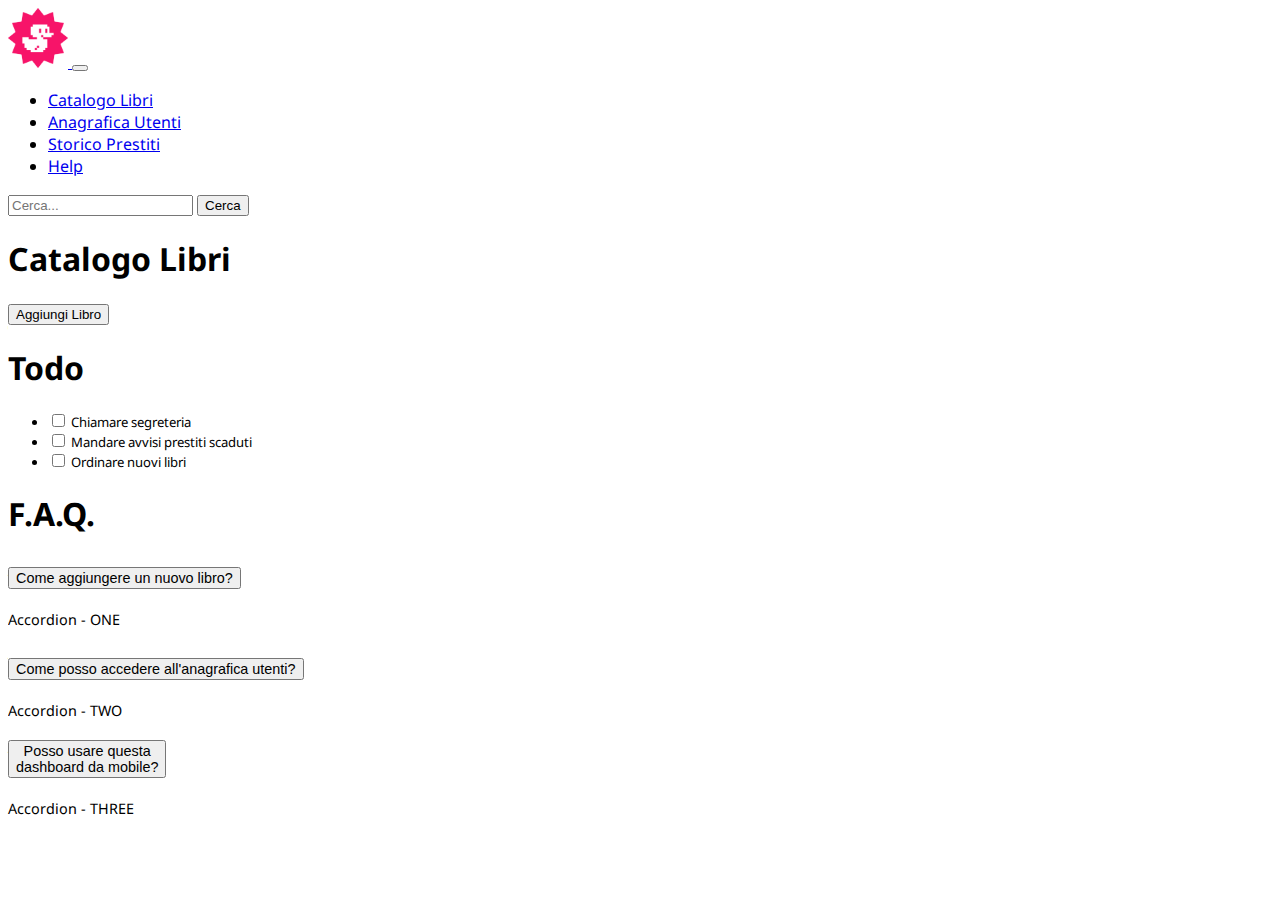
<file: index.html>
<!DOCTYPE html>
<html lang="it">
  <head>
    <meta charset="UTF-8" />
    <meta name="viewport" content="width=device-width, initial-scale=1.0" />
    <meta
      name="description"
      content="Master Boolean in Web Development [152] - Assegnazione del 04/12/2025
"
    />
    <meta name="author" content="Giovanni Mazzi" />
    <title>htmlcss-bootstrap-dashboard</title>

    <!-- Icona Progetto -->
    <link rel="icon" href="./assets/img/duck.png" />

    <!-- Bootstrap Icons -->
    <!-- <link
      rel="stylesheet"
      href="https://cdn.jsdelivr.net/npm/bootstrap-icons@1.13.1/font/bootstrap-icons.min.css"
    /> -->

    <!-- Google Fonts -->
    <link rel="preconnect" href="https://fonts.googleapis.com" />
    <link rel="preconnect" href="https://fonts.gstatic.com" crossorigin />
    <link
      href="https://fonts.googleapis.com/css2?family=Noto+Sans:ital,wght@0,100..900;1,100..900&display=swap"
      rel="stylesheet"
    />

    <!-- Bootstrap CSS -->
    <link
      href="https://cdn.jsdelivr.net/npm/bootstrap@5.3.8/dist/css/bootstrap.min.css"
      rel="stylesheet"
      integrity="sha384-sRIl4kxILFvY47J16cr9ZwB07vP4J8+LH7qKQnuqkuIAvNWLzeN8tE5YBujZqJLB"
      crossorigin="anonymous"
    />

    <!-- Reset Style -->
    <link rel="stylesheet" href="css/reset_style.css" />

    <!-- Stylesheet -->
    <link rel="stylesheet" href="css/style.css" />
  </head>
  <body>
    <nav class="navbar navbar-expand-lg bg-dark" data-bs-theme="dark">
      <div class="container-fluid">
        <a class="navbar-brand" href="#">
          <img src="assets/img/duck.png" alt="Logo" style="width: 60px" />
        </a>
        <button
          class="navbar-toggler"
          type="button"
          data-bs-toggle="collapse"
          data-bs-target="#navbarTogglerDemo02"
          aria-controls="navbarTogglerDemo02"
          aria-expanded="false"
          aria-label="Toggle navigation"
        >
          <span class="navbar-toggler-icon"></span>
        </button>
        <div class="collapse navbar-collapse" id="navbarTogglerDemo02">
          <ul class="navbar-nav me-auto mb-2 mb-lg-0">
            <li class="nav-item">
              <a
                class="nav-link active"
                aria-current="page"
                href="#CatalogoLibri"
                >Catalogo Libri</a
              >
            </li>
            <li class="nav-item">
              <a class="nav-link" href="#AnagraficaUtenti">Anagrafica Utenti</a>
            </li>
            <li class="nav-item">
              <a class="nav-link" href="#StoricoPrestiti">Storico Prestiti</a>
            </li>
            <li class="nav-item">
              <a class="nav-link" href="#Help">Help</a>
            </li>
          </ul>
          <form class="d-flex" role="search">
            <input
              class="form-control me-2"
              type="search"
              placeholder="Cerca..."
              aria-label="Search"
              data-bs-theme="light"
            />
            <button class="btn btn-outline-light" type="submit">Cerca</button>
          </form>
        </div>
      </div>
    </nav>
    <div class="container p-4">
      <div class="row row-cols-1 row-cols-lg-2">
        <div class="col-lg-9">
          <div class="d-flex justify-content-between align-items-center">
            <h1 class="fs-3 mb-0">Catalogo Libri</h1>
            <button type="button" class="btn btn-primary">
              Aggiungi Libro
            </button>
          </div>
        </div>
        <div class="col-lg-3">
          <div class="d-flex flex-column align-items-center gap-4">
            <div class="card" style="width: 19rem">
              <div class="card-header"><h1 class="fs-3">Todo</h1></div>
              <ul
                class="list-group list-group-flush m-3 border rounded-2"
                style="font-size: 0.82rem"
              >
                <li class="list-group-item">
                  <div class="form-check">
                    <input
                      class="form-check-input"
                      type="checkbox"
                      value=""
                      id="todo1"
                    />
                    <label class="form-check-label" for="todo1"
                      >Chiamare segreteria</label
                    >
                  </div>
                </li>
                <li class="list-group-item">
                  <div class="form-check">
                    <input
                      class="form-check-input"
                      type="checkbox"
                      value=""
                      id="todo2"
                    />
                    <label class="form-check-label" for="todo2"
                      >Mandare avvisi prestiti scaduti</label
                    >
                  </div>
                </li>
                <li class="list-group-item">
                  <div class="form-check">
                    <input
                      class="form-check-input"
                      type="checkbox"
                      value=""
                      id="todo3"
                    />
                    <label class="form-check-label" for="todo3"
                      >Ordinare nuovi libri</label
                    >
                  </div>
                </li>
              </ul>
            </div>
            <div class="card" style="width: 19rem">
              <div class="card-header"><h1 class="fs-3">F.A.Q.</h1></div>
              <div class="accordion m-3" id="accordionFAQ">
                <div class="accordion-item border border-0">
                  <h2 class="accordion-header">
                    <button
                      class="accordion-button collapsed"
                      type="button"
                      data-bs-toggle="collapse"
                      data-bs-target="#collapseOne"
                      aria-expanded="true"
                      aria-controls="collapseOne"
                      style="font-size: 0.9rem"
                    >
                      Come aggiungere un nuovo libro?
                    </button>
                  </h2>
                  <div
                    id="collapseOne"
                    class="accordion-collapse collapse"
                    data-bs-parent="#accordionFAQ"
                  >
                    <div class="accordion-body" style="font-size: 0.9rem">
                      Accordion - ONE
                    </div>
                  </div>
                </div>
                <div
                  class="accordion-item border border-0 border-top border-bottom"
                >
                  <h2 class="accordion-header">
                    <button
                      class="accordion-button collapsed"
                      type="button"
                      data-bs-toggle="collapse"
                      data-bs-target="#collapseTwo"
                      aria-expanded="false"
                      aria-controls="collapseTwo"
                      style="font-size: 0.9rem"
                    >
                      Come posso accedere all'anagrafica utenti?
                    </button>
                  </h2>
                  <div
                    id="collapseTwo"
                    class="accordion-collapse collapse"
                    data-bs-parent="#accordionFAQ"
                  >
                    <div class="accordion-body" style="font-size: 0.9rem">
                      Accordion - TWO
                    </div>
                  </div>
                </div>
                <div class="accordion-item border border-0">
                  <h2 class="accordion-header">
                    <button
                      class="accordion-button collapsed"
                      type="button"
                      data-bs-toggle="collapse"
                      data-bs-target="#collapseThree"
                      aria-expanded="false"
                      aria-controls="collapseThree"
                      style="font-size: 0.9rem"
                    >
                      Posso usare questa<br />dashboard da mobile?
                    </button>
                  </h2>
                  <div
                    id="collapseThree"
                    class="accordion-collapse collapse"
                    data-bs-parent="#accordionFAQ"
                  >
                    <div class="accordion-body" style="font-size: 0.9rem">
                      Accordion - THREE
                    </div>
                  </div>
                </div>
              </div>
            </div>
          </div>
        </div>
      </div>
    </div>
    <!-- Bootstrap JS -->
    <script
      src="https://cdn.jsdelivr.net/npm/bootstrap@5.3.8/dist/js/bootstrap.bundle.min.js"
      integrity="sha384-FKyoEForCGlyvwx9Hj09JcYn3nv7wiPVlz7YYwJrWVcXK/BmnVDxM+D2scQbITxI"
      crossorigin="anonymous"
    ></script>
  </body>
</html>
</file>
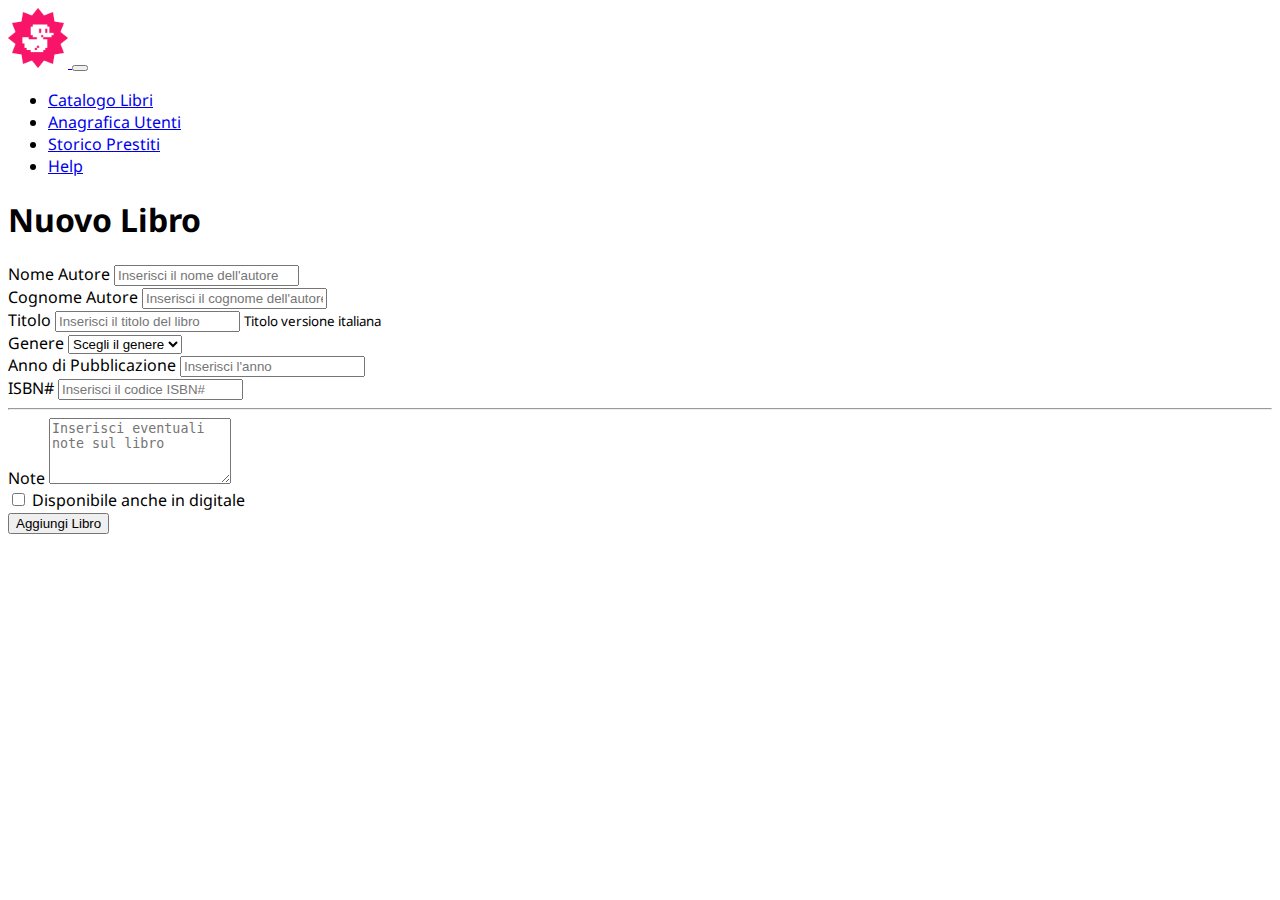
<file: new_book.html>
<!DOCTYPE html>
<html lang="it">
  <head>
    <meta charset="UTF-8" />
    <meta name="viewport" content="width=device-width, initial-scale=1.0" />
    <meta
      name="description"
      content="Master Boolean in Web Development [152] - Assegnazione del 05/12/2025
"
    />
    <meta name="author" content="Giovanni Mazzi" />
    <title>html-css-bootstrap-dashboard</title>

    <!-- Icona Progetto -->
    <link rel="icon" href="./assets/img/duck.png" />

    <!-- Bootstrap Icons -->
    <link
      rel="stylesheet"
      href="https://cdn.jsdelivr.net/npm/bootstrap-icons@1.13.1/font/bootstrap-icons.min.css"
    />

    <!-- Google Fonts -->
    <link rel="preconnect" href="https://fonts.googleapis.com" />
    <link rel="preconnect" href="https://fonts.gstatic.com" crossorigin />
    <link
      href="https://fonts.googleapis.com/css2?family=Noto+Sans:ital,wght@0,100..900;1,100..900&display=swap"
      rel="stylesheet"
    />

    <!-- Bootstrap CSS -->
    <link
      href="https://cdn.jsdelivr.net/npm/bootstrap@5.3.8/dist/css/bootstrap.min.css"
      rel="stylesheet"
      integrity="sha384-sRIl4kxILFvY47J16cr9ZwB07vP4J8+LH7qKQnuqkuIAvNWLzeN8tE5YBujZqJLB"
      crossorigin="anonymous"
    />

    <!-- Reset Style -->
    <link rel="stylesheet" href="css/reset_style.css" />

    <!-- Stylesheet -->
    <link rel="stylesheet" href="css/style.css" />
  </head>
  <body>
    <nav class="navbar navbar-expand-lg bg-dark" data-bs-theme="dark">
      <div class="container-fluid">
        <a class="navbar-brand" href="#">
          <img src="assets/img/duck.png" alt="Logo" style="width: 60px" />
        </a>
        <button
          class="navbar-toggler"
          type="button"
          data-bs-toggle="collapse"
          data-bs-target="#navbarTogglerDemo02"
          aria-controls="navbarTogglerDemo02"
          aria-expanded="false"
          aria-label="Toggle navigation"
        >
          <span class="navbar-toggler-icon"></span>
        </button>
        <div class="collapse navbar-collapse" id="navbarTogglerDemo02">
          <ul class="navbar-nav me-auto mb-2 mb-lg-0">
            <li class="nav-item">
              <a class="nav-link" aria-current="page" href="./index.html"
                >Catalogo Libri</a
              >
            </li>
            <li class="nav-item">
              <a class="nav-link" href="#AnagraficaUtenti">Anagrafica Utenti</a>
            </li>
            <li class="nav-item">
              <a class="nav-link" href="#StoricoPrestiti">Storico Prestiti</a>
            </li>
            <li class="nav-item">
              <a class="nav-link" href="#Help">Help</a>
            </li>
          </ul>
        </div>
      </div>
    </nav>
    <div class="container p-4">
      <h1 class="fs-3 mb-0">Nuovo Libro</h1>
      <div class="container mt-4 p-0">
        <form
          action="https://learning.tizianonicolai.com/request-catcher/index.php"
          method="post"
        >
          <div class="container p-0">
            <div class="row row-cols-2 g-4 mb-4">
              <div class="col">
                <label for="nome_autore" class="form-label">Nome Autore</label>
                <input
                  type="text"
                  id="nome_autore"
                  name="nome_autore"
                  placeholder="Inserisci il nome dell'autore"
                  class="form-control"
                />
              </div>
              <div class="col">
                <label for="cognome_autore" class="form-label"
                  >Cognome Autore</label
                >
                <input
                  type="text"
                  id="cognome_autore"
                  name="cognome_autore"
                  placeholder="Inserisci il cognome dell'autore"
                  class="form-control"
                />
              </div>
            </div>
            <div class="row mb-4">
              <div class="col">
                <label for="titolo" class="form-label">Titolo</label>
                <input
                  type="text"
                  id="titolo"
                  name="titolo"
                  placeholder="Inserisci il titolo del libro"
                  aria-describedby="caption_titolo"
                  class="form-control"
                />
                <small id="caption_titolo" class="form-text text-muted">
                  Titolo versione italiana
                </small>
              </div>
            </div>
            <div class="row g-4 mb-5">
              <div class="col-md-4">
                <label for="genere" class="form-label">Genere</label>
                <select
                  id="genere"
                  name="genere"
                  aria-label="Default select example"
                  class="form-select text-black"
                >
                  <option selected>Scegli il genere</option>
                  <option value="1">Genere-1</option>
                  <option value="2">Genere-2</option>
                  <option value="3">Genere-3</option>
                </select>
              </div>
              <div class="col-md-4">
                <label for="anno_pubblicazione" class="form-label"
                  >Anno di Pubblicazione
                </label>
                <input
                  type="number"
                  id="anno_pubblicazione"
                  name="anno_pubblicazione"
                  placeholder="Inserisci l'anno"
                  class="form-control"
                />
              </div>
              <div class="col-md-4">
                <label for="isbn" class="form-label">ISBN# </label>
                <input
                  type="text"
                  id="isbn"
                  name="isbn"
                  placeholder="Inserisci il codice ISBN#"
                  class="form-control"
                />
              </div>
            </div>
            <hr />
            <div class="row row-cols-1 pt-2 g-3 mb-2">
              <div class="col">
                <label for="note" class="form-label">Note</label>
                <textarea
                  id="note"
                  name="note"
                  placeholder="Inserisci eventuali note sul libro"
                  rows="4"
                  class="form-control"
                ></textarea>
              </div>
              <div class="col">
                <div class="form-check">
                  <input
                    id="digital_version"
                    name="digital_version"
                    type="checkbox"
                    class="form-check-input"
                  />
                  <label
                    class="form-check-label text-black"
                    for="digital_version"
                  >
                    Disponibile anche in digitale
                  </label>
                </div>
              </div>
            </div>
            <button type="submit" class="btn btn-primary mt-4">
              Aggiungi Libro
            </button>
          </div>
        </form>
      </div>
    </div>
    <!-- Bootstrap JS -->
    <script
      src="https://cdn.jsdelivr.net/npm/bootstrap@5.3.8/dist/js/bootstrap.bundle.min.js"
      integrity="sha384-FKyoEForCGlyvwx9Hj09JcYn3nv7wiPVlz7YYwJrWVcXK/BmnVDxM+D2scQbITxI"
      crossorigin="anonymous"
    ></script>
  </body>
</html>
</file>
<file: css/style.css>
body {
  font-family: "Noto Sans", sans-serif;
}
</file>
